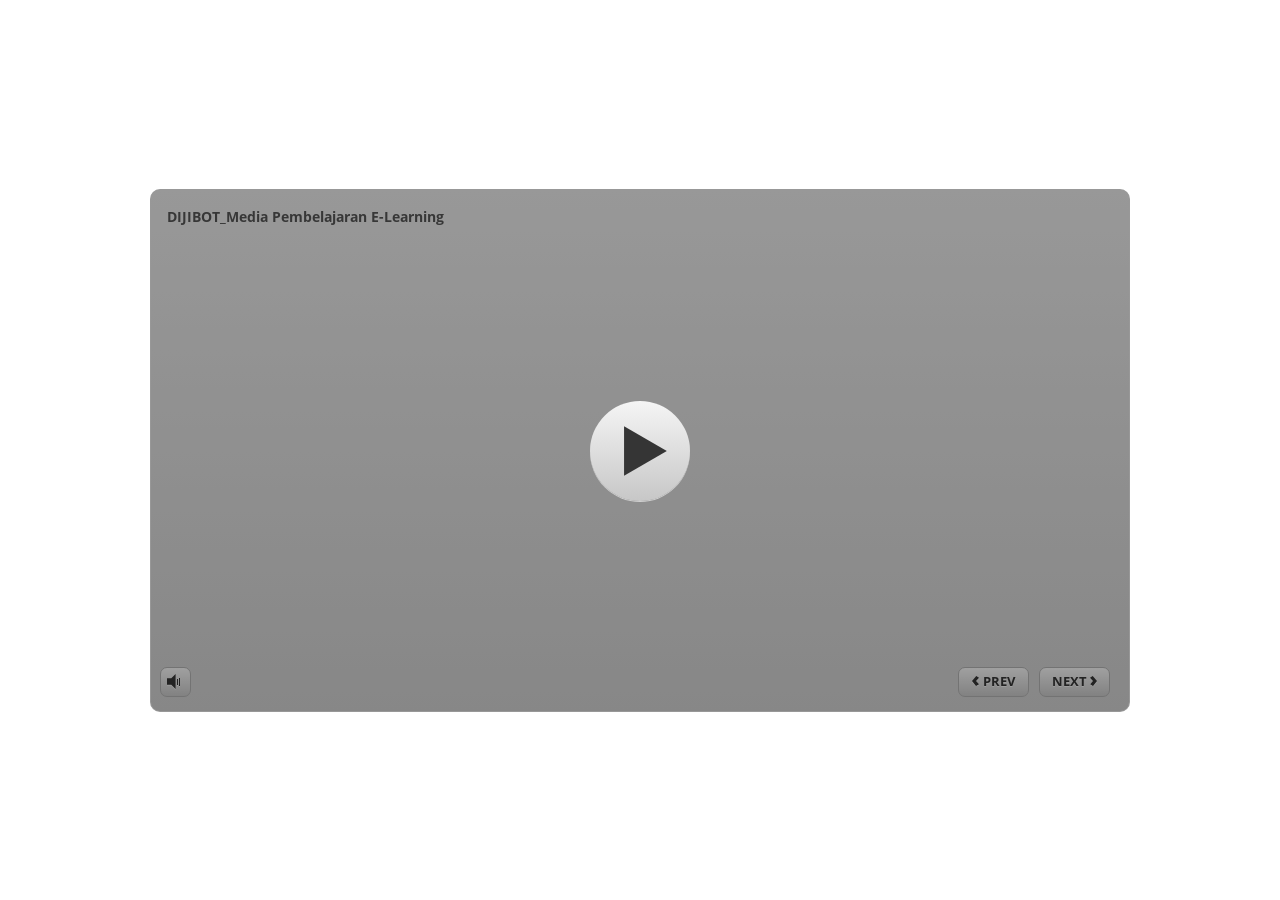
<file: story_html5.html>
<!doctype html>
<html lang="en-US">
<head>
  <meta charset="utf-8">
  <!-- Created using Storyline 3 - http://www.articulate.com  -->
  <!-- version: 3.17.27621.0 -->
  <title>DIJIBOT_Media Pembelajaran E-Learning</title>
  <meta http-equiv="x-ua-compatible" content="IE=edge"/>
  <meta name="viewport" content="width=device-width,initial-scale=1,user-scalable=no,shrink-to-fit=no,minimal-ui"/>
  <meta name="apple-mobile-web-app-capable" content="yes"/>
  <style>
    html, body { height: 100%; padding: 0; margin: 0 }
    #app { height: 100%; width: 100%; }
  </style>
  
  <script>window.THREE = { };</script>
</head>
<body style="background: #FFFFFF" class="cs-HTML theme-classic">
  <!-- 360 -->
  <script>!function(e){var i=/iPhone/i,o=/iPod/i,n=/iPad/i,t=/(?=.*\bAndroid\b)(?=.*\bMobile\b)/i,d=/Android/i,s=/(?=.*\bAndroid\b)(?=.*\bSD4930UR\b)/i,b=/(?=.*\bAndroid\b)(?=.*\b(?:KFOT|KFTT|KFJWI|KFJWA|KFSOWI|KFTHWI|KFTHWA|KFAPWI|KFAPWA|KFARWI|KFASWI|KFSAWI|KFSAWA)\b)/i,r=/IEMobile/i,h=/(?=.*\bWindows\b)(?=.*\bARM\b)/i,a=/BlackBerry/i,l=/BB10/i,p=/Opera Mini/i,f=/(CriOS|Chrome)(?=.*\bMobile\b)/i,u=/(?=.*\bFirefox\b)(?=.*\bMobile\b)/i,c=new RegExp("(?:Nexus 7|BNTV250|Kindle Fire|Silk|GT-P1000)","i"),w=function(e,i){return e.test(i)},A=function(e){var A=e||navigator.userAgent,v=A.split("[FBAN");if(void 0!==v[1]&&(A=v[0]),this.apple={phone:w(i,A),ipod:w(o,A),tablet:!w(i,A)&&w(n,A),device:w(i,A)||w(o,A)||w(n,A)},this.amazon={phone:w(s,A),tablet:!w(s,A)&&w(b,A),device:w(s,A)||w(b,A)},this.android={phone:w(s,A)||w(t,A),tablet:!w(s,A)&&!w(t,A)&&(w(b,A)||w(d,A)),device:w(s,A)||w(b,A)||w(t,A)||w(d,A)},this.windows={phone:w(r,A),tablet:w(h,A),device:w(r,A)||w(h,A)},this.other={blackberry:w(a,A),blackberry10:w(l,A),opera:w(p,A),firefox:w(u,A),chrome:w(f,A),device:w(a,A)||w(l,A)||w(p,A)||w(u,A)||w(f,A)},this.seven_inch=w(c,A),this.any=this.apple.device||this.android.device||this.windows.device||this.other.device||this.seven_inch,this.phone=this.apple.phone||this.android.phone||this.windows.phone,this.tablet=this.apple.tablet||this.android.tablet||this.windows.tablet,"undefined"==typeof window)return this},v=function(){var e=new A;return e.Class=A,e};"undefined"!=typeof module&&module.exports&&"undefined"==typeof window?module.exports=A:"undefined"!=typeof module&&module.exports&&"undefined"!=typeof window?module.exports=v():"function"==typeof define&&define.amd?define("isMobile",[],e.isMobile=v()):e.isMobile=v()}(this);
    window.isMobile.apple.tablet = window.isMobile.apple.tablet ||
      (navigator.platform === 'MacIntel' && navigator.maxTouchPoints > 1);
    window.isMobile.apple.device = window.isMobile.apple.device || window.isMobile.apple.tablet;
    window.isMobile.tablet = window.isMobile.tablet || window.isMobile.apple.tablet;
    window.isMobile.any = window.isMobile.any || window.isMobile.apple.tablet;
  </script>

  <div id="focus-sink" tabindex="-1"></div>

  <div id="preso"></div>
  <script>
    window.DS = {};
    window.globals = {
      DATA_PATH_BASE: '',
      HAS_FRAME: true,
      HAS_SLIDE: true,

      lmsPresent: false,
      tinCanPresent: false,
      cmi5Present: false,
      aoSupport: false,
      scale: 'noscale',
      captureRc: false,
      browserSize: 'optimal',
      bgColor: '#FFFFFF',
      features: '',
      themeName: 'classic',
      preloaderColor: '#FFFFFF',
      suppressAnalytics: true,
      productChannel: 'enterprise',
      publishSource: 'storyline',
      aid: '',
      cid: '101a5031-3760-4521-b287-af5e1a826795',
      playerVersion: '3.17.27621.0',
      maxIosVideoElements: 10,

      
      parseParams: function(qs) {
        if (window.globals.parsedParams != null) {
          return window.globals.parsedParams;
        }
        qs = (qs || window.location.search.substr(1)).split('+').join(' ');
        var params = {},
            tokens,
            re = /[?&]?([^=]+)=([^&]*)/g;

        while (tokens = re.exec(qs)) {
          params[decodeURIComponent(tokens[1]).trim()] =
            decodeURIComponent(tokens[2]).trim();
        }
        window.globals.parsedParams = params;
        return params;
      }

    };

    (function() {

      var classTypes = [ 'desktop', 'mobile', 'phone', 'tablet' ];

      var addDeviceClasses = function(prefix, testObj) {
        var curr, i;
        for (i = 0; i < classTypes.length; i++) {
          curr = classTypes[i];
          if (testObj[curr]) {
            document.body.classList.add(prefix + curr);
          }
        }
      };

      var params = window.globals.parseParams(),
          isDevicePreview = params.devicepreview === '1',
          isPhoneOverride = params.deviceType === 'phone' || (isDevicePreview && params.phone == '1'),
          isTabletOverride = (params.deviceType === 'tablet' || isDevicePreview) && !isPhoneOverride,
          isMobileOverride = isPhoneOverride || isTabletOverride;

      var deviceView = {
        desktop: !window.isMobile.any && !isMobileOverride,
        mobile: window.isMobile.any || isMobileOverride,
        phone: isPhoneOverride || (window.isMobile.phone && !isTabletOverride),
        tablet: isTabletOverride || window.isMobile.tablet
      };

      window.globals.deviceView = deviceView;
      window.isMobile.desktop = !window.isMobile.any;
      window.isMobile.mobile = window.isMobile.any;

      addDeviceClasses('view-', deviceView);

    })();
  </script>
  
  <script src='story_content/user.js' type=text/javascript></script>
  <div class="slide-loader"></div>

  <script>
    if (window.globals.deviceView.isMobile) { var doc = document, loader = doc.body.querySelector('.slide-loader'); [ 1, 2, 3 ].forEach(function(n) { var d = doc.createElement('div'); d.style.backgroundColor = window.globals.preloaderColor; d.classList.add('mobile-loader-dot'); d.classList.add('dot' + n); loader.appendChild(d); }); }
  </script>

  <div class="mobile-load-title-overlay" style="display: none">
    <div class="mobile-load-title">DIJIBOT_Media Pembelajaran E-Learning</div>
  </div>

  <div class="mobile-chrome-warning"></div>

  <script>
    
    if (window.autoSpider && window.vInterfaceObject) {
      document.querySelector('.mobile-load-title-overlay').style.display = 'none';
    }
  </script>

  

  <link rel="stylesheet" href="html5/data/css/output.min.css" data-noprefix/>
</body>
<script src="html5/lib/scripts/bootstrapper.min.js"></script>
</html>
</file>
